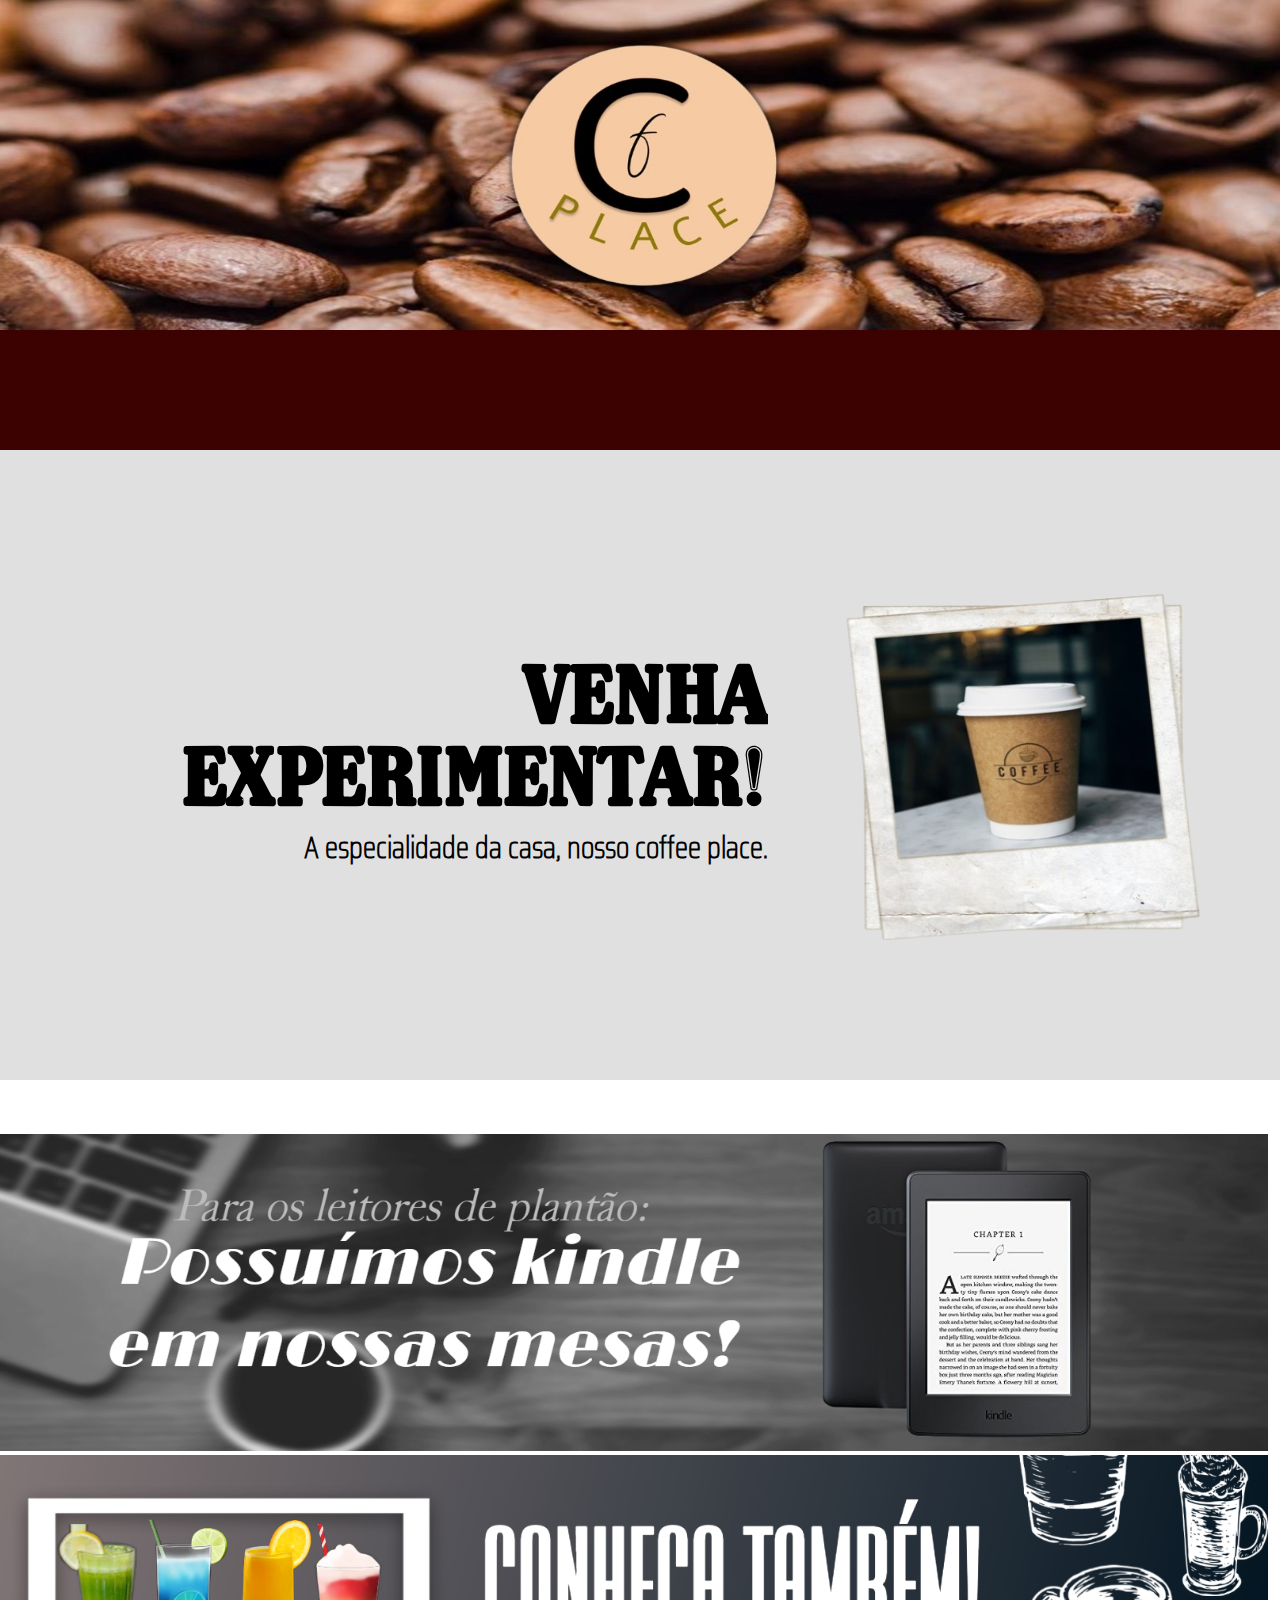
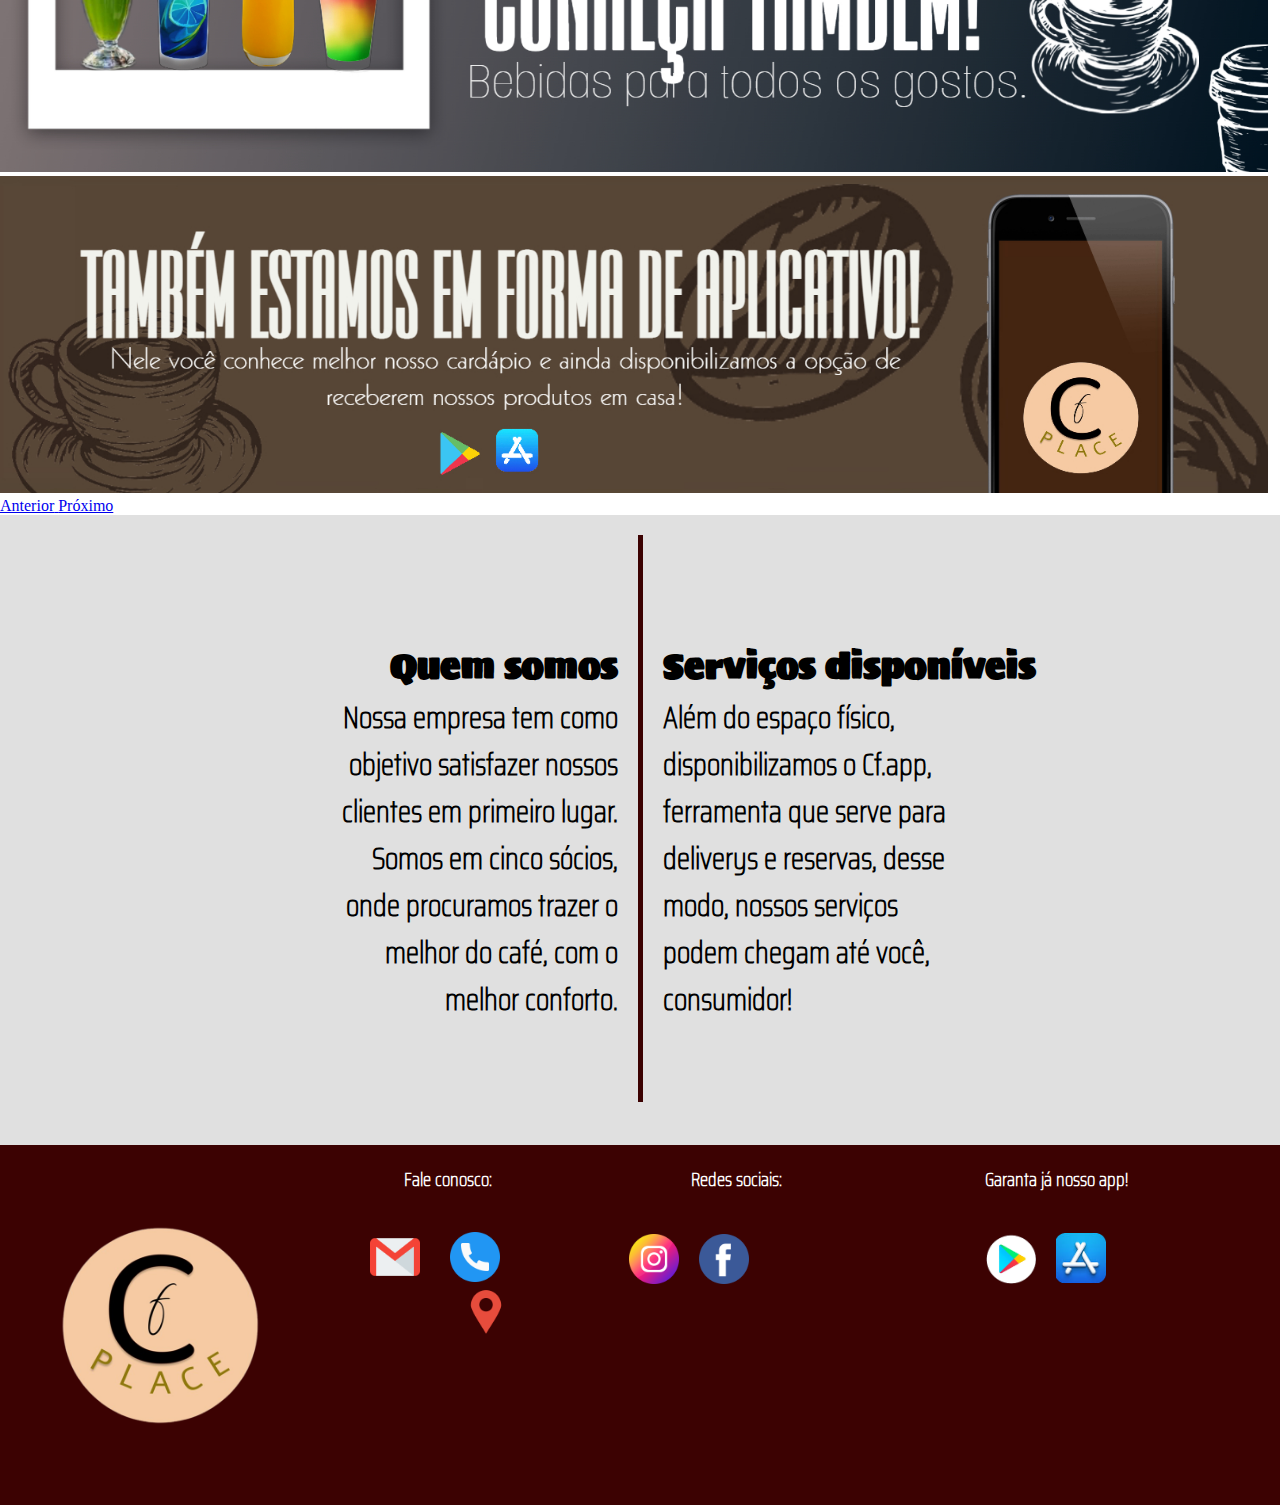
<file: index.html>
<!DOCTYPE html>
<html lang="pt-br">

<head>
  <meta charset="UTF-8">
  <meta http-equiv="X-UA-Compatible" content="IE=edge">
  <meta name="viewport" content="width=device-width, initial-scale=1.0">
  <title>cf.place</title>
  
  <link rel="stylesheet" href="https://stackpath.bootstrapcdn.com/bootstrap/4.1.3/css/bootstrap.min.css"
    integrity="sha384-MCw98/SFnGE8fJT3GXwEOngsV7Zt27NXFoaoApmYm81iuXoPkFOJwJ8ERdknLPMO" crossorigin="anonymous">
  <script src="https://code.jquery.com/jquery-3.3.1.slim.min.js"
    integrity="sha384-q8i/X+965DzO0rT7abK41JStQIAqVgRVzpbzo5smXKp4YfRvH+8abtTE1Pi6jizo"
    crossorigin="anonymous"></script>
  <script src="https://cdnjs.cloudflare.com/ajax/libs/popper.js/1.14.3/umd/popper.min.js"
    integrity="sha384-ZMP7rVo3mIykV+2+9J3UJ46jBk0WLaUAdn689aCwoqbBJiSnjAK/l8WvCWPIPm49"
    crossorigin="anonymous"></script>
  <script src="https://stackpath.bootstrapcdn.com/bootstrap/4.1.3/js/bootstrap.min.js"
    integrity="sha384-ChfqqxuZUCnJSK3+MXmPNIyE6ZbWh2IMqE241rYiqJxyMiZ6OW/JmZQ5stwEULTy"
    crossorigin="anonymous"></script>

    <link rel="stylesheet" href="style.css">
</head>

<body>
  <header>
    <div id="cabecalho">
      <div id="img"> <img src="logo.jfif" alt="graos" width="100%" height="330px"></div>
    </div>

  </header>
  <main>
    <div id="cafe">
      <div id="falacafe">
        <h1 class="fonte" style="font-size: 80px;"> VENHA EXPERIMENTAR!</h1>
        <h5 class="fonte1" style="font-size: 30px;"> A especialidade da casa, nosso coffee place.</h5>
      </div>
      <div id="imgcafe">
        <img src="cafezinho.png" alt="cafe" width="70%" height="350px">
      </div>

    </div>

    <div id="carouselExampleIndicators" class="carousel slide" data-ride="carousel">
      <ol class="carousel-indicators">
        <li data-target="#carouselExampleIndicators" data-slide-to="0" class="active"></li>
        <li data-target="#carouselExampleIndicators" data-slide-to="1"></li>
        <li data-target="#carouselExampleIndicators" data-slide-to="2"></li>
      </ol>
      <div class="carousel-inner">
        <div class="carousel-item active">
          <img class="d-block w-100" src="carousel kindle.jpg" widht="70%" height="317px" alt="Primeiro Slide">
        </div>
        <div class="carousel-item">
          <img class="d-block w-100" src="carousel bebidas.jpg" widht="70%" height="317px" alt="Segundo Slide">
        </div>
        <div class="carousel-item" >
          <img class="d-block w-100" src="carousel app.jpg" widht="70%" height="317px"  alt="Terceiro Slide">
        </div>
      </div>
      <a class="carousel-control-prev" href="#carouselExampleIndicators" role="button" data-slide="prev">
        <span class="carousel-control-prev-icon" aria-hidden="true"></span>
        <span class="sr-only">Anterior</span>
      </a>
      <a class="carousel-control-next" href="#carouselExampleIndicators" role="button" data-slide="next">
        <span class="carousel-control-next-icon" aria-hidden="true"></span>
        <span class="sr-only">Próximo</span>
      </a>
    </div>
    </div>
    <div id="cfplace">
      <div id="quemsomos">
        <h1 class="FONT">Quem somos</h1>
        <div id="empresa">
          <h3 class="fonte1" style="font-size: 30px;">Nossa empresa tem como objetivo satisfazer nossos clientes em primeiro lugar. Somos em cinco sócios, onde procuramos trazer o melhor do café, com o melhor conforto. </h3>
        </div>
      </div>
      <div id="divisória"></div>

      <div id="serviços">
        <h1 class="FONT" id="titulo">Serviços disponíveis</h1>
        <div id="conteiner">
          <h3 class="fonte1" style="font-size: 30px;"> Além do espaço físico, disponibilizamos o Cf.app, ferramenta que serve para deliverys e reservas, desse modo, nossos serviços podem chegam até você, consumidor! 
          </h3>
        </div>
      </div>  
    </div>
    <footer>
      <div id="logo"> 
          <img src="logocf.png" alt="logorodape" width="200px" height="200px">
      </div>
      <div id="contatos">
          <h3 class="fonte1"> Fale conosco:</h3>
          <br>
          <div id="icons3">
              <h3 id="gmail"><a href="https://www.google.com/intl/pt-BR/gmail/about/"><img src="gmail.png" alt="gmail" width="50px" height="50px"></a></h3>
              <h3 id="telefone"><a href="https://web.whatsapp.com/"><img src="telefone.png" alt="telefone" width="50px" height="50px"></a></h3>
          </div>
              <h3 id="rua"><a href="https://www.google.com.br/maps"><img src="rua.png" alt="rua" width="50px" height="50px"></a></h3>
      </div>
      <div id="sociais">
          <h3 class="fonte1">Redes sociais:</h3>
          <div id="icons2">
              <div id="instagram"><a href="https://www.instagram.com/"><img src="iconeinsta.png" alt="instagram" width="50px" height="50px"></a></div>
              <div id="facebook"><a href="https://pt-br.facebook.com/"> <img src="iconeface.png" alt="facebook" width="50px" height="50px"></a></div>
          </div>
      </div>
      <div id="apps">
        <h3 class="fonte1"> Garanta já nosso app!</h3>
          <div id="icons1">
              <div id="playstore"><a href="https://play.google.com/"><img src="playstoreapp.png" alt="playstore" width="50px" height="51px"></a></div>
              <div id="appstore"><a href="https://www.apple.com/br/app-store/"><img src="appstore.png" alt="appstore" width="50px" height="50px"></a></div>
          </div>    
      </div>
      
      
  </footer>
</body>

</html>
</file>
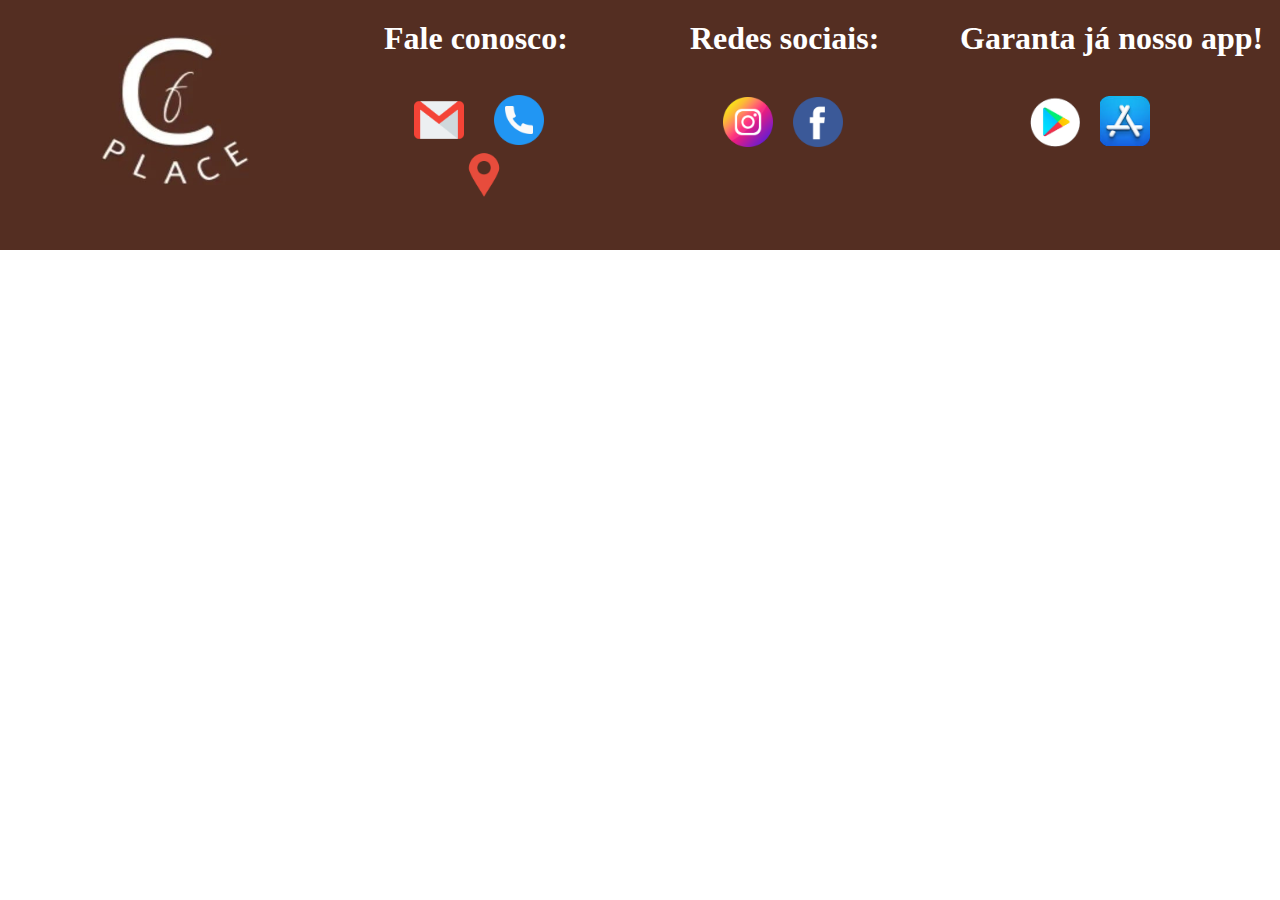
<file: rodape.html>
<!DOCTYPE html>
<html lang="pt-br">
<head>
    <meta charset="UTF-8">
    <meta http-equiv="X-UA-Compatible" content="IE=edge">
    <meta name="viewport" content="width=device-width, initial-scale=1.0">
    <link rel="stylesheet" href="rodape.css">
    <title>Document</title>
</head>
<body>
    <footer>
        <div id="logo"> 
            <img src="logorodape.png" alt="logorodape" width="150px" height="150px">
        </div>
        <div id="contatos">
            <h1> Fale conosco:</h1>
            <br>
            <div id="icons3">
                <h3 id="gmail"><a href="https://www.google.com/intl/pt-BR/gmail/about/"><img src="gmail.png" alt="gmail" width="50px" height="50px"></a></h3>
                <h3 id="telefone"><a href="https://web.whatsapp.com/"><img src="telefone.png" alt="telefone" width="50px" height="50px"></a></h3>
            </div>
                <h3 id="rua"><a href="https://www.google.com.br/maps"><img src="rua.png" alt="rua" width="50px" height="50px"></a></h3>
        </div>
        <div id="sociais">
            <h1>Redes sociais:</h1>
            <div id="icons2">
                <div id="instagram"><a href="https://www.instagram.com/"><img src="iconeinsta.png" alt="instagram" width="50px" height="50px"></a></div>
                <div id="facebook"><a href="https://pt-br.facebook.com/"> <img src="iconeface.png" alt="facebook" width="50px" height="50px"></a></div>
            </div>
        </div>
        <div id="apps"><h1> Garanta já nosso app!</h1>
            <div id="icons1">
                <div id="playstore"><a href="https://play.google.com/"><img src="playstoreapp.png" alt="playstore" width="50px" height="51px"></a></div>
                <div id="appstore"><a href="https://www.apple.com/br/app-store/"><img src="appstore.png" alt="appstore" width="50px" height="50px"></a></div>
            </div>    
        </div>
        
        
    </footer>
    






</body>
</html>
</file>
<file: style.css>
*{
    margin: 0;
    padding: 0;
    box-sizing: border-box;
}
@font-face {
    font-family: 'fonte';
    src: url(HEINEKEN.TTF);
}
@font-face {
    font-family: 'fonte1';
    src: url(SairaCondensed-Thin.ttf);
}

@font-face {
    font-family: Sigmar;
    src: url(Sigmar-Regular.ttf);
}

#cabecalho{
    background-color: rgb(60, 2, 2);
    width: 100%;
    height: 50vh;
}
#cafe{
    background-color:rgb(224, 224, 224);
    width: 100%;
    height: 70vh;

    display: flex;
    justify-content: center;
    align-items: center;
    
}
@keyframes falacafes {
    0% {
      transform: translateX(-500px);
    }
  
    100% {
      transform: translateX(30px);
    }
}

#falacafe{

    width: 60%;
    height: 50vh;

    display: flex;
    flex-direction: column;
    justify-content: center;
    align-items: flex-end;

    text-align: end;
    overflow: hidden;
    animation: falacafes 3s;
    animation-timing-function: ease;

}
h1.fonte{
    font-family: 'fonte';
}
h5.fonte1{
    font-family: 'fonte1';
}
h3.fonte1{
    font-family: 'fonte1';
}


#imgcafe{
    width: 40%;
    height: 70vh;
   
    
    display: flex;
    flex-direction: column;
    justify-content: space-around;
    align-items: center;
}

#cfplace{
    
    background-color: rgb(224,224,224);
    width: 100%;
    height: 70vh;
    display: flex;
    justify-content: center;


    font-family: saira;
    font-size: 18px;
} 
#quemsomos{
    width: 50%;
    height: 70vh;
    

    display: flex;
    flex-direction:column;
    justify-content: center;
    align-items: flex-end;
    padding: 20px;
    text-align: end;
}

#serviços{
    width: 50%;
    height: 70vh;
   

    display: flex;
    flex-direction: column;
    justify-content: center;
    align-items: flex-start;
    padding: 20px;
   
    
}

.FONT{
font-family: Sigmar;
font-size: 34px;
}



#divisória{
    height: 63vh;
    width: 5px;
    display: flex;
    justify-content: space-around;
    align-items: flex-start;
    background-color: rgb(60,2,2);
    margin-top: 20px;
}

#empresa{
    width: 50%;
    
}

#conteiner{
    width: 50%;
    align-items: center;
}


footer{
    background-color: rgb(60,2,2);
    width: 100%;
    height: 40vh;
    display: flex;
}
#logo{
    width: 25%;
    height: 100%;
    
    display: flex;
    justify-content: center;
    align-items: center;
 
}
#contatos{
    background-color: rgb(60,2,2);
    width: 20%;
    height: 135px;
    padding: 20px;
    color: #ffff;

    text-align: center;
    
   
}

#sociais{
    background-color: rgb(60,2,2);
    width: 25%;
    height: 100%;
    padding: 20px;
    color: #ffff;

    text-align: center;

    
}
#apps{
    background-color: rgb(60,2,2);
    width: 25%;
    height: 100%;
    padding: 20px;
    color: #ffff;
    
    text-align: center;
}

#icons1{
    display: flex;
    height: 100px;
    left: 50px;
    
    
}

#playstore{
    padding-left: 70px;
    padding-top: 39px;
    color: #ffff;
  
}
#appstore{
    padding-top: 39px;
    padding-left: 20px; 
}
#icons2{
    display: flex;
}
#instagram{
    padding-top: 40px;
    padding-left: 33px;
}
#facebook{
    padding-top: 40px;
    padding-left: 20px;
    
}

#icons3{
    display: flex;
}
#gmail{
    padding-left: 30px;
    padding-top: 20px;
    color:#ffff
}
#telefone{
    padding-left: 30px;
    padding-top: 20px;
    color: #ffff;
}
#rua{
    padding-left: 75px;
    color: #ffff;

}
</file>
<file: rodape.css>
*{
    box-sizing: border-box;
    margin: 0;
    padding: 0;
}
footer{
    background-color: #542E22;
    width: 100%;
    height: 250px;
    display: flex;
    
    
}



#logo{
    padding-left: 100px;
    padding-top: 35px ;
    width: 30%;
    height: 250px;
}

#apps{
    background-color:#542E22;
    width: 25%;
    height: 125px;
    padding-top: 20px;
    color: #ffff;
    
    
}
#sociais{
    background-color:#542E22;
    width: 25%;
    height: 125px;
    padding-top: 20px;
    color: #ffff;
    padding-left: 50px;
}
#icons1{
    display: flex;
    height: 100px;
    left: 50px;
    
    
}

#playstore{
    padding-left: 70px;
    padding-top: 39px;
    color: #ffff;
  
}
#appstore{
    padding-top: 39px;
    padding-left: 20px; 
}
#icons2{
    display: flex;
}
#instagram{
    padding-top: 40px;
    padding-left: 33px;
}
#facebook{
    padding-top: 40px;
    padding-left: 20px;
    
}
#contatos{
    background-color: #542E22;
    width: 20%;
    height: 135px;
    padding-top: 20px;
    color: #ffff;
}
#icons3{
    display: flex;
}
#gmail{
    padding-left: 30px;
    padding-top: 20px;
    color:#ffff
}
#telefone{
    padding-left: 30px;
    padding-top: 20px;
    color: #ffff;
}
#rua{
    padding-left: 75px;
    color: #ffff;

}
</file>
